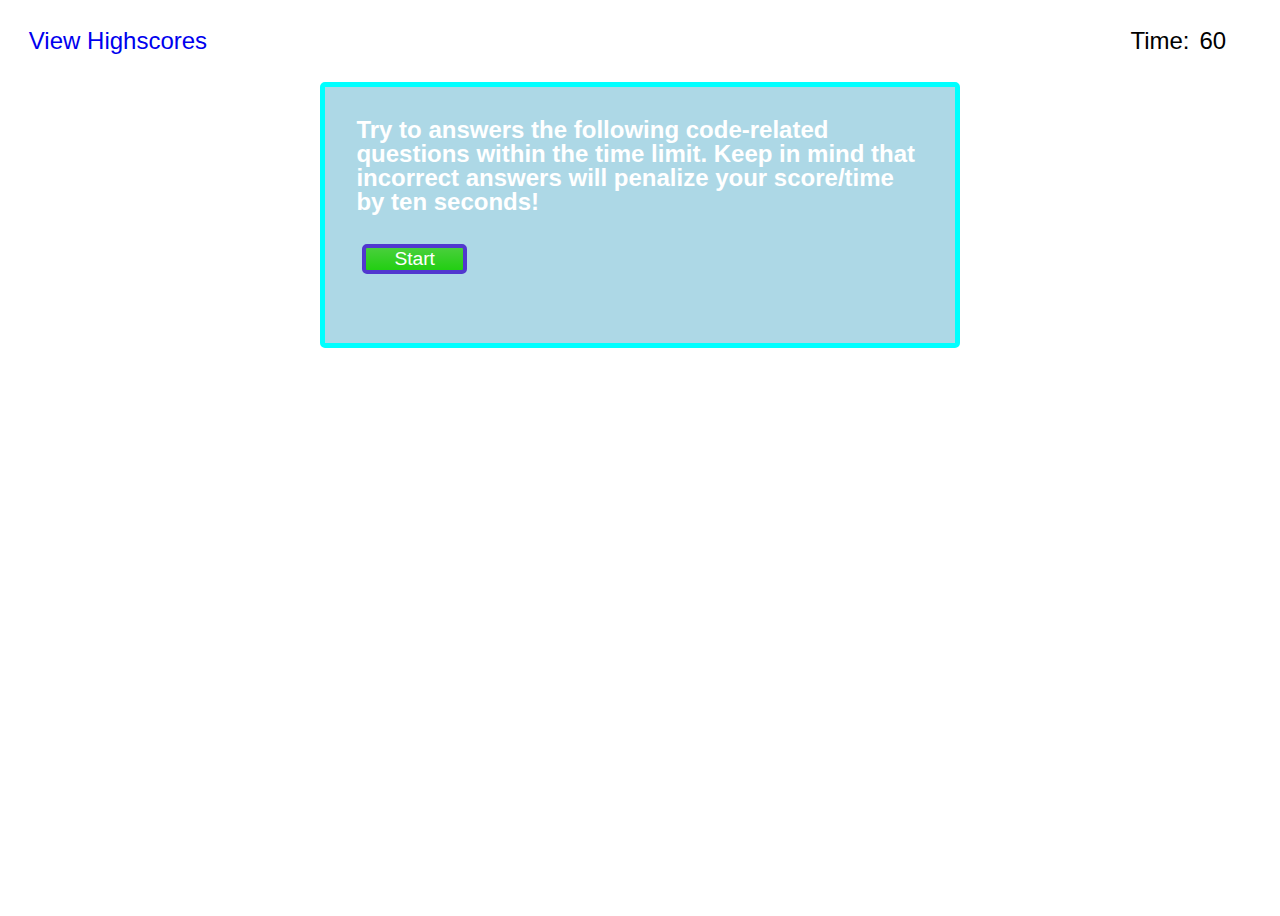
<file: index.html>
<!DOCTYPE html>
<html lang="en-US">

<head>
    <meta charset="UTF-8">
    <meta name="viewport" content="width=device-width, initial-scale=1.0">  
    <title>Coding Quiz Game</title>
    <link type='text/css' rel='stylesheet' href='./assets/css/reset.css' />
    <link type='text/css' rel='stylesheet' href='./assets/css/style.css' />
</head>

<body>
    <header class = "headBar">
        <a href="#" onclick = 'viewScoreBtn()' class = "viewScores">View Highscores</a>
        <div class= "quizTimer">
          <div>Time: </div>
          <div id = "timerCount">60</div>
        </div>
    </header>
    <main>
      <card class = "container">
        <section id = "textBoxContainer">
          <div id = "textBox"> 
            Try to answers the following code-related questions within the time limit. Keep in mind that incorrect answers will penalize your score/time by ten seconds!
          </div><br>
          <button id="startBtn" class="startBtn button">Start</button>
        </section>
        <section id = "submitForm" class = "hide">
          <h1>All Done!</h1><br>
          <h2 class = 'scoreInfo'></h2><br>
          <form class = "name">
            <label for = "initials">Enter Initials: </label>
            <input id = "initials" name = "initials" type="text" maxlength="4" size="4" onClick = clearEl()>
            <button id="submitBtn" class= "submitBtn button">Submit</button>
          </form><br>
        </section>
        <section id = "highScore" class = 'hide'>
          <h1>HighScores</h1><br>
          <ul id = "scoreList"></ul><br><br>
          <div class = "controls">
          <button id="goBackBtn" class="goBackBtn button controls">Go Back</button>
          <button id="clearBtn" class="clearBtn button controls">Clear Highscore</button>
          </div> 
        </section>
        <section class = "quizQuestions">
          <h1  id="questionBox" class = "hide">Question:</h1><br>
          <div id = "ansBtn" class = "hide"></div><br>
        </section>
        <section>
          <p id = "correct" class = "hide">Correct!!</p>
          <p id = "wrong" class = "hide">Wrong!!</p>
        </section>
        
      </card>
    </main>

  
  <script type='text/javascript' src='./assets/javascript/script.js'></script>
</body>

</html>
</file>
<file: assets/css/style.css>
/* Root level Style */
.root {
    font-family: "Lucida console", Monaco, monospace;
    font-size: 62.5%;
    width: 100vw;
    height: 100vh;
}

/* Header Bar Style */
.headBar {
    font-size: 1.5rem;
    text-decoration: none;
    display: flex;
    flex-direction: row;
    justify-content: space-between;
    margin: 1rem;
    padding: 1%;
}

.headBar a {
    text-decoration: none;
}

.quizTimer {
    display: flex;
    flex-direction: row;
    padding: 0px 10px;
    margin: 0px 10px;
}

.quizTimer div {
    padding: 0px 5px;
}

/* Quiz Card Style */
.container {
    margin: auto;
    padding: 2%;
    background-color: lightblue;
    border: 5px solid aqua;
    border-radius: 5px;
    color: white;
    font-weight: bolder;
    width: 50%;
    height: 50%;
    display: grid;
}

/* Start Page */
#textBoxContainer {
    font-size: 1.5rem;
    margin: 1%;
    display: flex;
    flex-direction: column ;
    justify-content: center;
}

/* Questions page */
#questionBox {
    font-size: 1.5rem;
    margin: 1%;
}

.quizQuestions {
    display: flex;
    flex-direction: column;
    justify-items: right;
}

#correct {
    font-size: 1.5rem;
    margin: 1%;
    border-top: black solid;
    font-style: italic;
    color: darkgreen;
}

#wrong {
font-size: 1.5rem;
margin: 1%;
border-top: black solid;
font-style: italic;
color: red;
}

/* Submit Form */
.submitForm {
    margin: auto;
    padding: 2%;
    background-color: lightblue;
    border: 5px solid aqua;
    border-radius: 5px;
    color: white;
    font-weight: bolder;
    width: 50%;
    height: 50%;
    display: grid;
    justify-content: center;
    align-items: center;
}

#submitForm h1 {
    font-size: 2rem;
    margin: 1%;
}

#highScore h1 {
    font-size: 2rem;
    margin: 1%;
}

#scoreList {
    font-size: 1.5rem;
    margin: 1%;
    background-color: #5b8cf5;
    width: max-content;
}

h2 {
    font-size: 1.5rem;
    padding: 5% 0%;
}

.name {
    font-size: 1.5rem;
    margin: 1%;
    display: flex;
    flex-direction: row;
    justify-content: right;
    align-items: center;
    margin: 1%;
}


/* Buttons */
.button {
    border:4px solid #5138CF;
    border-radius:5px;
    width: fit-content;
    display: flex;
    flex-direction: row;
    justify-content: center;
    align-items: center;
    background: linear-gradient(to top, #22cf12 0%, #49cf3c 100%);
    margin: 1%;
    font-size: 1.2rem;
    color: white;
    padding: 0% 5%;
}

.controls {
    display: flex;
}

.hide {
    display: none;
}
</file>
